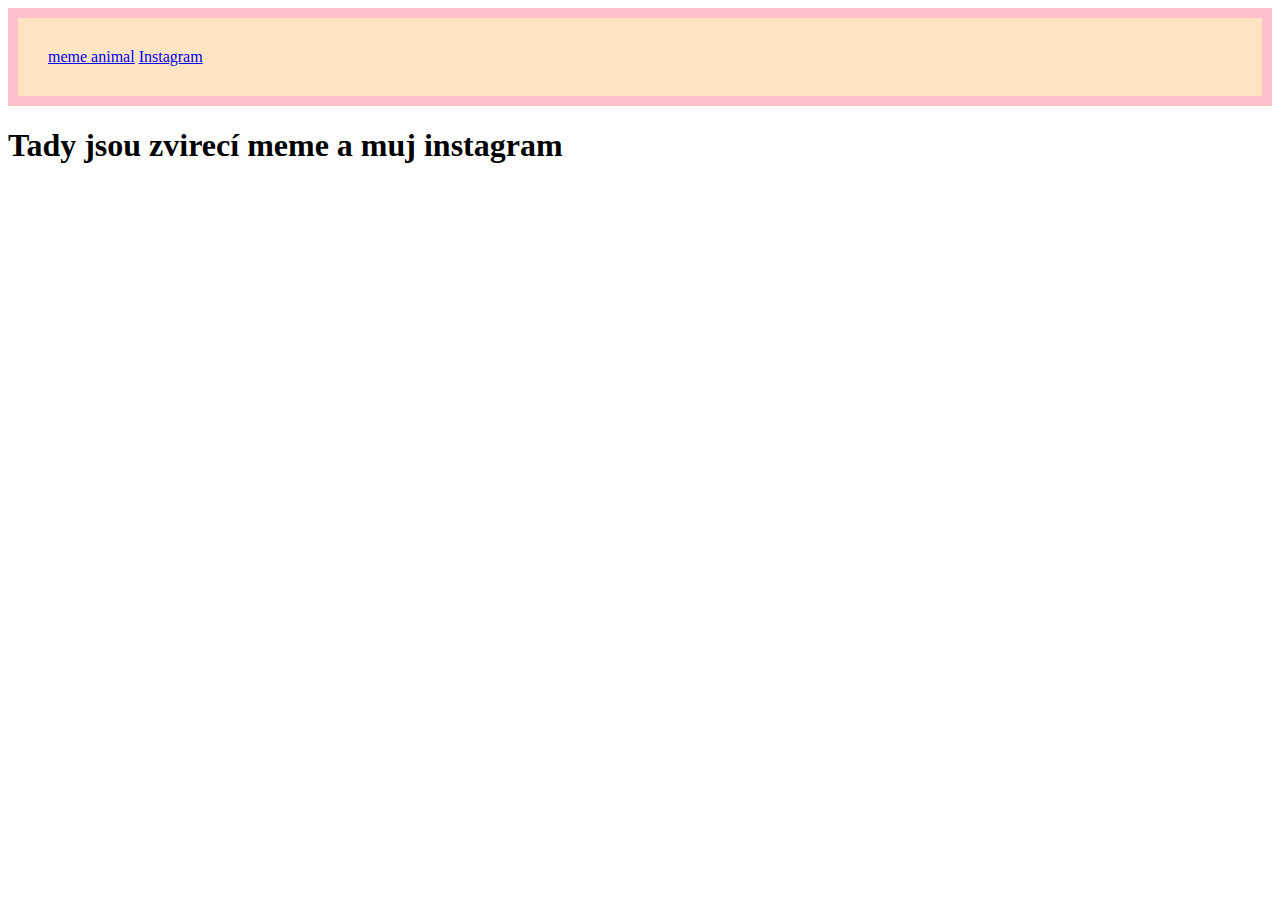
<file: index.html>
<!DOCTYPE html>
<html lang="en">
<head>
    <meta charset="UTF-8">
    <meta name="viewport" content="width=device-width, initial-scale=1.0">
    <link rel="stylesheet" href="style.css" />
    <title>Final project Kryštof</title>

</head>
<body>

<div class="top_box">
    <a class="a" href="./index2+.html">meme animal</a>
    <a class="a" href="./index3.html">Instagram</a>

</div>

<div class="ram">
    <h1>Tady jsou zvirecí meme a muj instagram</h1>

</div>


</body>
</html>
</file>
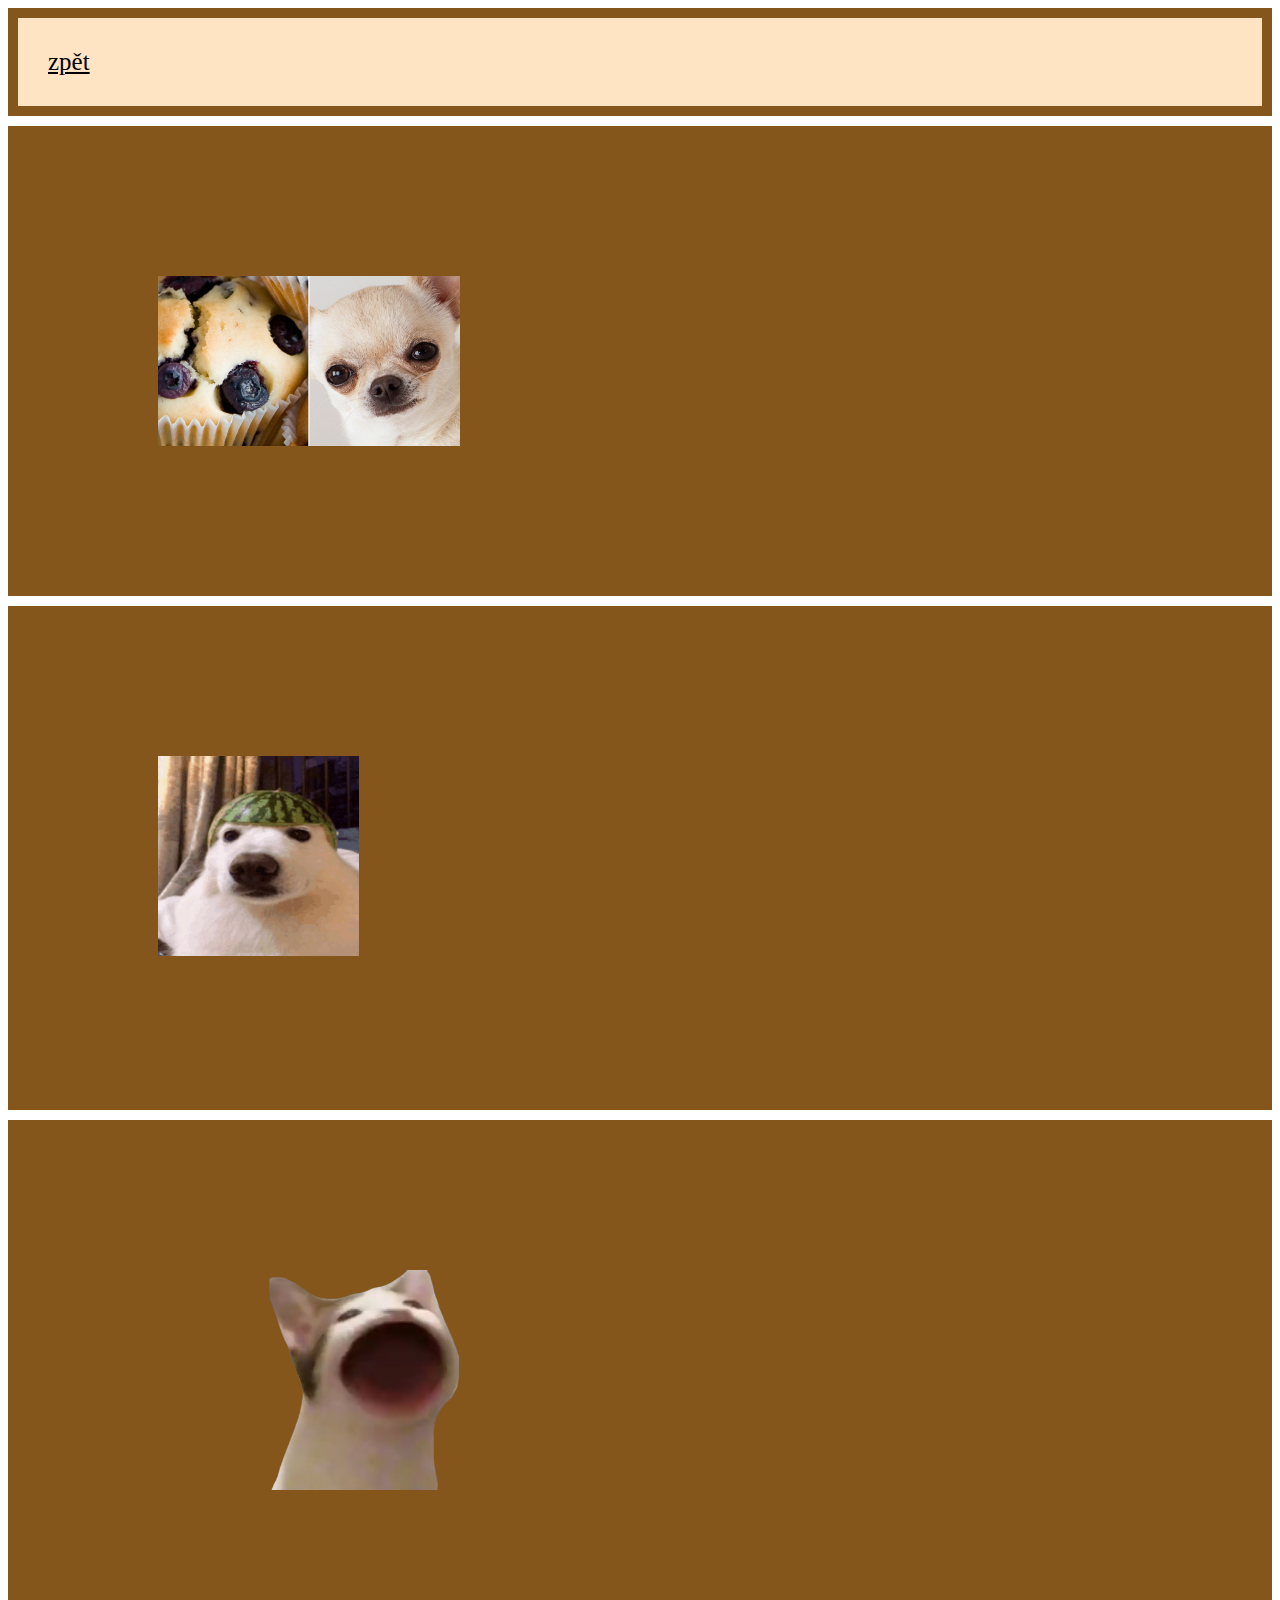
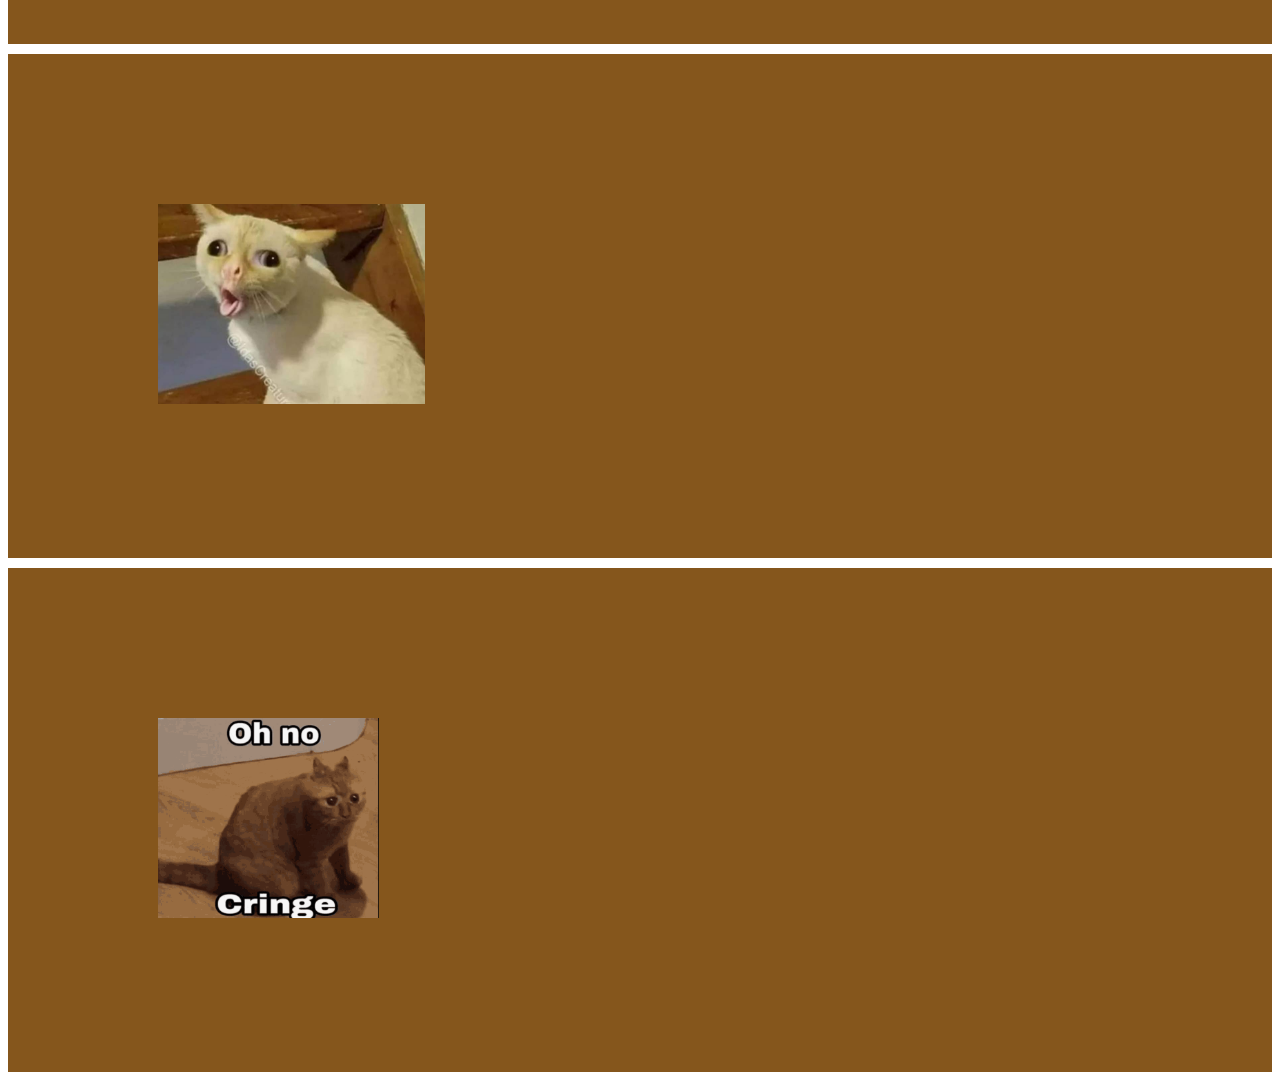
<file: index2+.html>
<!DOCTYPE html>
<html lang="en">
<head>
    <meta charset="UTF-8">
    <meta name="viewport" content="width=device-width, initial-scale=1.0">
    <link rel="stylesheet" href="style2.css" />
    <title>Final project Kryštof</title>
</head>
<body>
    <div class="top_box">
        <a class="a" href="./index.html">zpět</a>
    
    </div>
    
    <div class="ram">
        <img class="chivava" src="chivava.jpg" alt="chivava">        

    </div>
    
    <div class="ram2">
        <img class="meloun"  src="melonpes.jpg" alt="meloun"> 
    
    </div>
    
    <div class="ram3">
        <img class="popcat"  src="popcat-removebg-preview.png" alt="popcat"> 
    
    </div>
    
    <div class="ram4">
        <img class="blije"  src="kockablije.jpg" alt="blije">

    </div>

    <div class="ram5">
        <img class="cringe"  src="oh_no_cringe.jpg" alt="cringe">

    </div>


    
    </body>
    </html>
    
</body>
</html>
</file>
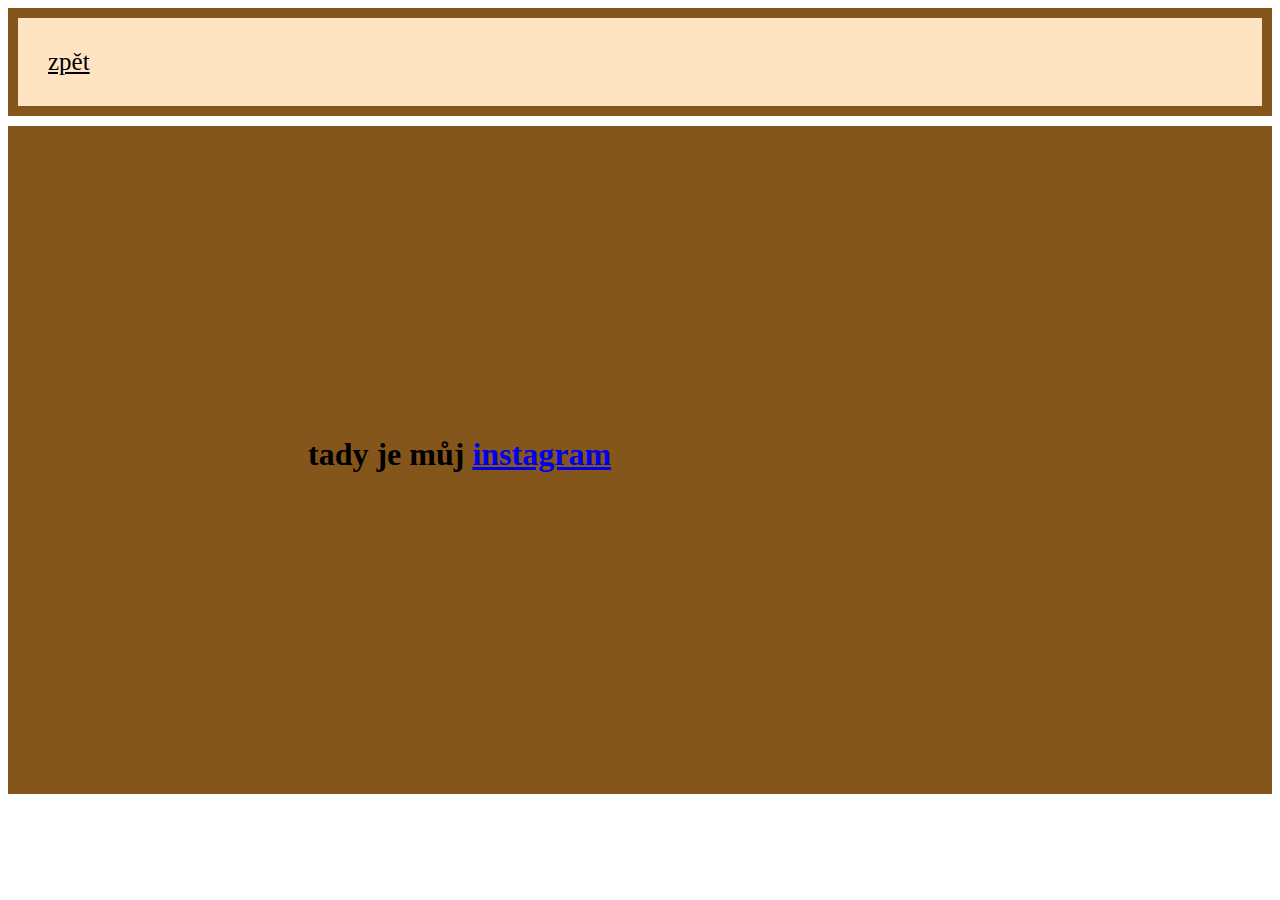
<file: index3.html>
<!DOCTYPE html>
<html lang="en">
<head>
    <meta charset="UTF-8">
    <meta name="viewport" content="width=device-width, initial-scale=1.0">
    <link rel="stylesheet" href="style3.css" />
    <title>Final project Kryštof</title>
</head>
<body>
    <div class="top_box">
        <a class="a" href="./index.html">zpět</a>
    
    </div>
    
    <div class="ram">
        <h1 class="text ram index3">tady je můj <a href="https://www.instagram.com/kiri_krivanek/"> instagram </a></h1>
    
    </div>
    
    
    </body>
    </html>
    
</body>
</html>
</file>
<file: style.css>
.top_box{
    padding: 25px;
    background-color: bisque;
    padding: 30px;
    border: 10px solid pink;
}
</file>
<file: style2.css>
.top_box{
    padding: 25px;
    background-color: bisque;
    padding: 30px;
    border: 10px solid rgb(133, 86, 28);
}

.ram{
    display: flex;
    justify-content: space-between;
    margin-top: 10px;
    padding: 150px;
    background-color:rgb(133, 86, 28);
}

.ram2{
    justify-content: space-between;
    margin-top: 10px;
    padding: 150px;
    background-color:rgb(133, 86, 28);
}

.ram3{
    justify-content: space-between;
    margin-top: 10px;
    padding: 150px;
    background-color:rgb(133, 86, 28);
}

.ram4{
    justify-content: space-between;
    margin-top: 10px;
    padding: 150px;
    background-color:rgb(133, 86, 28);
}

.ram5{
    justify-content: space-between;
    margin-top: 10px;
    padding: 150px;
    background-color:rgb(133, 86, 28);
}

.a{
    color: black;
    font-size: 25px;
}

.chivava{
    height: 170px;
}

.meloun{
    height: 200px;
}

.popcat{
    height: 220px;
}

.blije{
    height: 200px;
}

.cringe{
    height: 200px;
}
</file>
<file: style3.css>
.top_box{
    padding: 25px;
    background-color: bisque;
    padding: 30px;
    border: 10px solid rgb(133, 86, 28);
}

.ram{
    justify-content: space-between;
    margin-top: 10px;
    padding: 150px;
    background-color:rgb(133, 86, 28);
}

.a{
    color: black;
    font-size: 25px;
}
</file>
